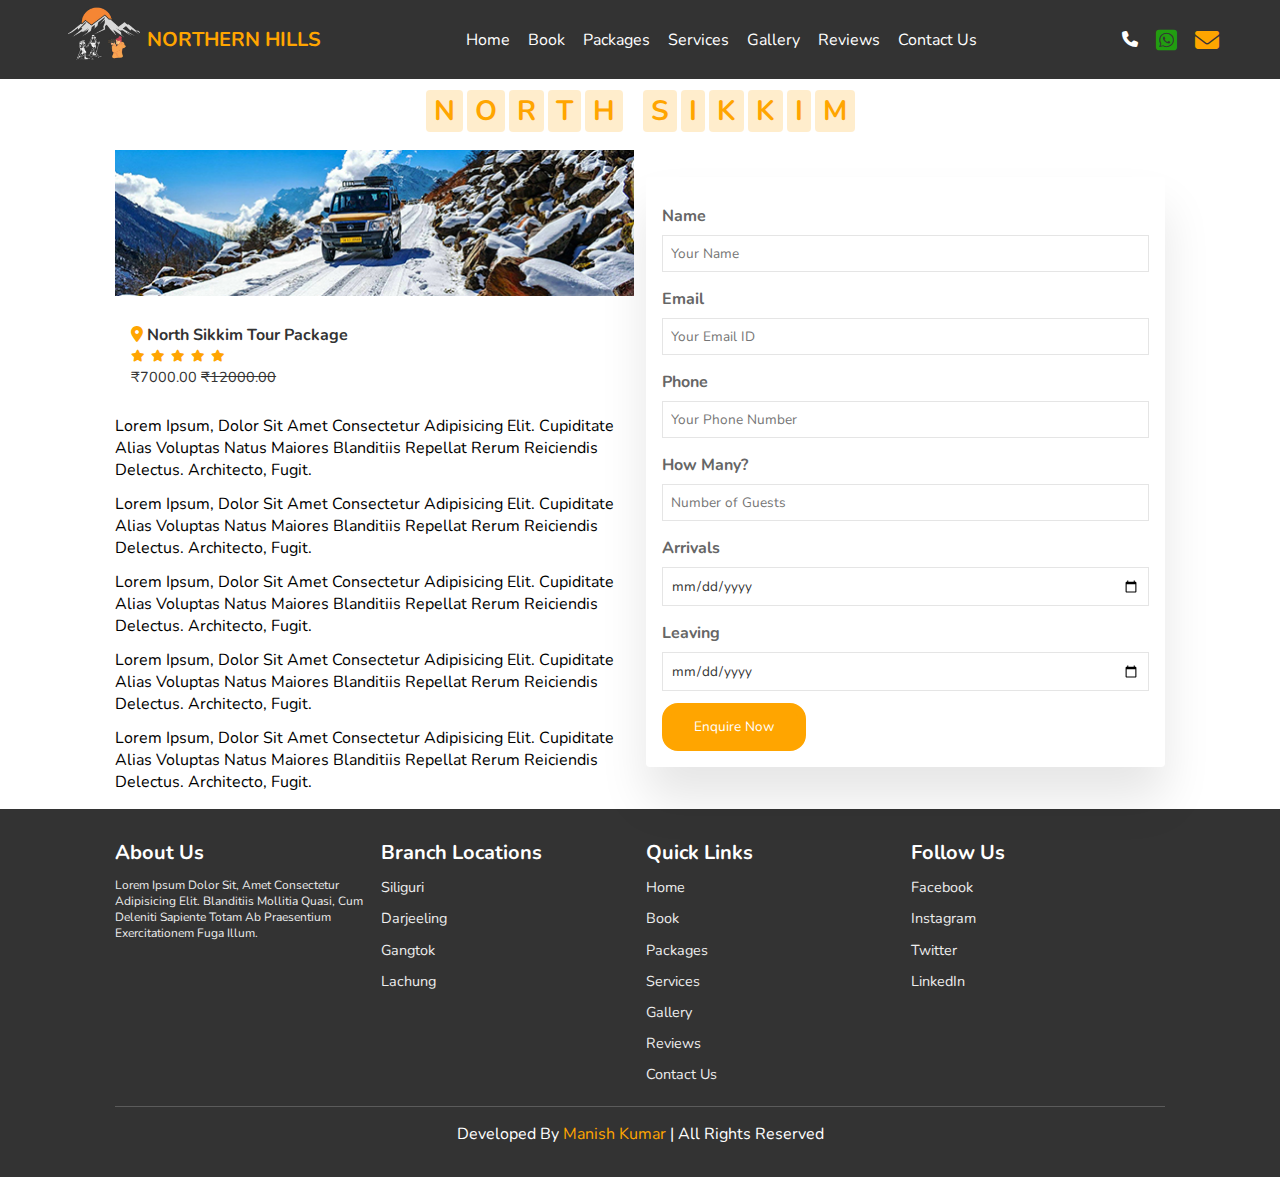
<file: package1.html>
<!DOCTYPE html>
<html lang="en">

<head>
    <meta charset="UTF-8">
    <meta http-equiv="X-UA-Compatible" content="IE=edge">
    <meta name="viewport" content="width=device-width, initial-scale=1.0">
    <title> North Sikkim | Northernhill.in</title>
    <link rel="icon" type="image/x-icon" href="images/favicon.png">
    <link rel="stylesheet" href="styles.css">
    <link rel="stylesheet" href="https://cdnjs.cloudflare.com/ajax/libs/font-awesome/6.4.0/css/all.min.css">
</head>

<body>

    <!-- Header Section starts -->

    <header>


        <div id="menu-bar" class="fas fa-bars"></div>




        <a href="index.html" class="logo">
            <span><img src="logo3.jpg" alt="Northern Hill">
            </span><span>Northern Hills</span></a>
        <nav class="navbar">
            <a href="index.html#home">Home</a>
            <a href="index.html#book">Book</a>
            <a href="index.html#packages">Packages</a>
            <a href="index.html#services">Services</a>
            <a href="index.html#gallery">Gallery</a>
            <a href="index.html#review">Reviews</a>
            <a href="index.html#contact">Contact Us</a>

        </nav>

        <div class="call">
            <a href="tel:+919046137129" class="call1"> <i class="fa-solid fa-phone fa-2x" style="color: #ffffff;"></i>
            </a>
            <a href="https://wa.me/+919046137129" class="call1"> <i class="fa-brands fa-square-whatsapp fa-3x"
                    style="color: #219d10;"></i> </a>
            <a href="mailto:northernhills5@gmail.com?subject=Booking Enquiry" class="call1"> <i
                    class="fa-solid fa-envelope fa-3x" style="color: #ffa500;"></i> </a>

        </div>
    </header>
    <!-- Header Section ends -->

    <section class="package1" id="package1">
        <h1 class="heading">
            <span>N</span>
            <span>o</span>
            <span>r</span>
            <span>t</span>
            <span>h</span>

            <span class="space"></span>
            <span>s</span>
            <span>i</span>
            <span>k</span>
            <span>k</span>
            <span>i</span>
            <span>m</span>



        </h1>

        <div class="row">

            <div class="package1Details">
                <img src="images/package1.jpg" alt="">


                <div class="details">
                    <div class="content">
                        <h3><i class="fas fa-map-marker-alt"></i><span class="space"></span>North Sikkim Tour Package</h3>
                        <div class="stars">
                            <i class="fas fa-star"></i>
                            <i class="fas fa-star"></i>
                            <i class="fas fa-star"></i>
                            <i class="fas fa-star"></i>
                            <i class="fas fa-star"></i>
    
                        </div>
    
                        <div class="price"> ₹7000.00 <span>₹12000.00</span></div>
                    </div>
                </div>


                <div class="details">
                    <p>Lorem ipsum, dolor sit amet consectetur adipisicing elit. Cupiditate alias voluptas natus maiores blanditiis repellat rerum reiciendis delectus. Architecto, fugit.
                    </p>
                </div>

                
                <div class="details">
                    <p>Lorem ipsum, dolor sit amet consectetur adipisicing elit. Cupiditate alias voluptas natus maiores blanditiis repellat rerum reiciendis delectus. Architecto, fugit.
                    </p>
                </div>
                <div class="details">
                    <p>Lorem ipsum, dolor sit amet consectetur adipisicing elit. Cupiditate alias voluptas natus maiores blanditiis repellat rerum reiciendis delectus. Architecto, fugit.
                </p></div>
                <div class="details">
                    <p>Lorem ipsum, dolor sit amet consectetur adipisicing elit. Cupiditate alias voluptas natus maiores blanditiis repellat rerum reiciendis delectus. Architecto, fugit.
                    </p>
                </div>
                <div class="details">
                    <p>Lorem ipsum, dolor sit amet consectetur adipisicing elit. Cupiditate alias voluptas natus maiores blanditiis repellat rerum reiciendis delectus. Architecto, fugit.
                    </p>
                </div>
                
          
                <!-- <img src="images/booking.jpg" alt="booking"> -->
            </div>

            <form action="" name="package1Form" onsubmit="package1FormSubmit(); reset(); return false">

                <div class="inputBox">
                    <h3>Name</h3>
                    <input type="text" name="bName" placeholder="Your Name" required>
                </div>

                <div class="inputBox">
                    <h3>Email</h3>
                    <input type="email" name="bEmail" placeholder="Your Email ID" required>
                </div>

                <div class="inputBox">
                    <h3>Phone</h3>
                    <input type="phone" name="bPhone" placeholder="Your Phone Number" required>
                </div>

                <div class="inputBox">
                    <h3>How Many?</h3>
                    <input type="number" name="bGuests" placeholder="Number of Guests" required>
                </div>

                <div class="inputBox">
                    <h3>Arrivals</h3>
                    <input type="date" name="bArrival" required>
                </div>

                <div class="inputBox">
                    <h3>Leaving</h3>
                    <input type="date" name="bLeaving">
                </div>

                <input type="submit" class="btn" value="Enquire Now">



            </form>


        </div>

    </section>



















    <!-- Footer section begins -->


    <section class="footer">
        <div class="box-container">

            <div class="box">
                <h3>About us</h3>
                <p>Lorem ipsum dolor sit, amet consectetur adipisicing elit. Blanditiis mollitia quasi, cum deleniti
                    sapiente totam ab praesentium exercitationem fuga illum.
                </p>
            </div>

            <div class="box">
                <h3>Branch locations</h3>
                <a href="#">Siliguri</a>
                <a href="#">Darjeeling</a>
                <a href="#">Gangtok</a>
                <a href="#">Lachung</a>

            </div>

            <div class="box">

                <h3>Quick Links</h3>
                <a href="index.html#home">Home</a>
                <a href="index.html#book">Book</a>
                <a href="index.html#packages">Packages</a>
                <a href="index.html#services">Services</a>
                <a href="index.html#gallery">Gallery</a>
                <a href="index.html#review">Reviews</a>
                <a href="index.html#contact">Contact Us</a>

            </div>

            <div class="box">

                <h3>Follow us</h3>
                <a href="https://www.facebook.com/people/Northernhill/100091646779293/">Facebook</a>
                <a href="https://www.instagram.com/northernhill.in/">Instagram</a>
                <a href="#">Twitter</a>
                <a href="#">LinkedIn</a>



            </div>

        </div>

        <h1 class="credit">Developed by <span><a href="https://www.linkedin.com/in/manish-kumar-nitpatna
            ">Manish Kumar</a></span> | All rights reserved</h1>
    </section>







    <script src=" https://smtpjs.com/v3/smtp.js"></script>
    <script src="index.js"></script>

</body>

</html>
</file>
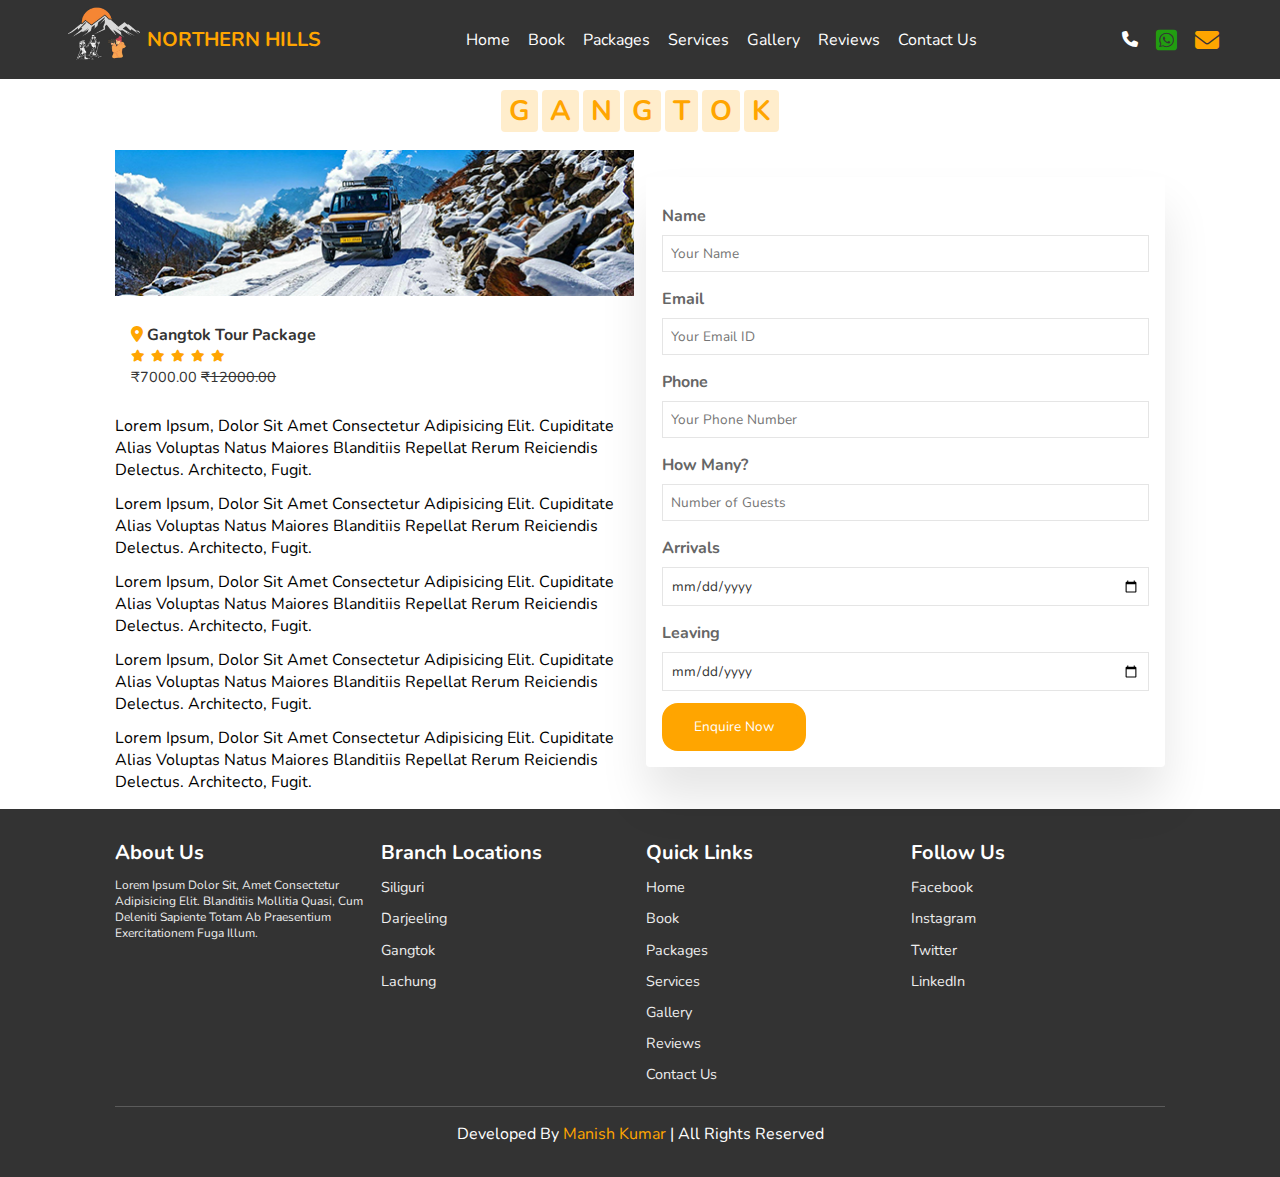
<file: package2.html>
<!DOCTYPE html>
<html lang="en">

<head>
    <meta charset="UTF-8">
    <meta http-equiv="X-UA-Compatible" content="IE=edge">
    <meta name="viewport" content="width=device-width, initial-scale=1.0">
    <title>Gangtok | Northernhill.in</title>
    <link rel="icon" type="image/x-icon" href="images/favicon.png">
    <link rel="stylesheet" href="styles.css">
    <link rel="stylesheet" href="https://cdnjs.cloudflare.com/ajax/libs/font-awesome/6.4.0/css/all.min.css">
</head>

<body>

    <!-- Header Section starts -->

    <header>


        <div id="menu-bar" class="fas fa-bars"></div>




        <a href="index.html" class="logo">
            <span><img src="logo3.jpg" alt="Northern Hill">
            </span><span>Northern Hills</span></a>
        <nav class="navbar">
            <a href="index.html#home">Home</a>
            <a href="index.html#book">Book</a>
            <a href="index.html#packages">Packages</a>
            <a href="index.html#services">Services</a>
            <a href="index.html#gallery">Gallery</a>
            <a href="index.html#review">Reviews</a>
            <a href="index.html#contact">Contact Us</a>

        </nav>

        <div class="call">
            <a href="tel:+919046137129" class="call1"> <i class="fa-solid fa-phone fa-2x" style="color: #ffffff;"></i> </a>
            <a href="https://wa.me/+919046137129" class="call1"> <i class="fa-brands fa-square-whatsapp fa-3x" style="color: #219d10;"></i> </a>
            <a href="mailto:northernhills5@gmail.com?subject=Booking Enquiry" class="call1"> <i class="fa-solid fa-envelope fa-3x" style="color: #ffa500;"></i> </a>

        </div>
    </header>
    <!-- Header Section ends -->



    <section class="package1" id="package1">
        <h1 class="heading">
            <span>G</span>
            <span>a</span>
            <span>n</span>
            <span>g</span>
            <span>t</span>
            <span>o</span>
            <span>k</span>
       
        </h1>

        <div class="row">

            <div class="package1Details">
                <img src="images/package1.jpg" alt="">


                <div class="details">
                    <div class="content">
                        <h3><i class="fas fa-map-marker-alt"></i><span class="space"></span>Gangtok Tour Package</h3>
                        <div class="stars">
                            <i class="fas fa-star"></i>
                            <i class="fas fa-star"></i>
                            <i class="fas fa-star"></i>
                            <i class="fas fa-star"></i>
                            <i class="fas fa-star"></i>
    
                        </div>
    
                        <div class="price"> ₹7000.00 <span>₹12000.00</span></div>
                    </div>
                </div>


                <div class="details">
                    <p>Lorem ipsum, dolor sit amet consectetur adipisicing elit. Cupiditate alias voluptas natus maiores blanditiis repellat rerum reiciendis delectus. Architecto, fugit.
                    </p>
                </div>

                
                <div class="details">
                    <p>Lorem ipsum, dolor sit amet consectetur adipisicing elit. Cupiditate alias voluptas natus maiores blanditiis repellat rerum reiciendis delectus. Architecto, fugit.
                    </p>
                </div>
                <div class="details">
                    <p>Lorem ipsum, dolor sit amet consectetur adipisicing elit. Cupiditate alias voluptas natus maiores blanditiis repellat rerum reiciendis delectus. Architecto, fugit.
                </p></div>
                <div class="details">
                    <p>Lorem ipsum, dolor sit amet consectetur adipisicing elit. Cupiditate alias voluptas natus maiores blanditiis repellat rerum reiciendis delectus. Architecto, fugit.
                    </p>
                </div>
                <div class="details">
                    <p>Lorem ipsum, dolor sit amet consectetur adipisicing elit. Cupiditate alias voluptas natus maiores blanditiis repellat rerum reiciendis delectus. Architecto, fugit.
                    </p>
                </div>
                
          
                <!-- <img src="images/booking.jpg" alt="booking"> -->
            </div>

            <form action="" name="package2Form" onsubmit="package2FormSubmit(); reset(); return false">

                <div class="inputBox">
                    <h3>Name</h3>
                    <input type="text" name="bName" placeholder="Your Name" required>
                </div>

                <div class="inputBox">
                    <h3>Email</h3>
                    <input type="email" name="bEmail" placeholder="Your Email ID" required>
                </div>

                <div class="inputBox">
                    <h3>Phone</h3>
                    <input type="phone" name="bPhone" placeholder="Your Phone Number" required>
                </div>

                <div class="inputBox">
                    <h3>How Many?</h3>
                    <input type="number" name="bGuests" placeholder="Number of Guests" required>
                </div>

                <div class="inputBox">
                    <h3>Arrivals</h3>
                    <input type="date" name="bArrival" required>
                </div>

                <div class="inputBox">
                    <h3>Leaving</h3>
                    <input type="date" name="bLeaving">
                </div>

                <input type="submit" class="btn" value="Enquire Now">



            </form>


        </div>

    </section>




















      <!-- Footer section begins -->


    <section class="footer">
        <div class="box-container">

            <div class="box">
                <h3>About us</h3>
                <p>Lorem ipsum dolor sit, amet consectetur adipisicing elit. Blanditiis mollitia quasi, cum deleniti
                    sapiente totam ab praesentium exercitationem fuga illum.
                </p>
            </div>

            <div class="box">
                <h3>Branch locations</h3>
                <a href="#">Siliguri</a>
                <a href="#">Darjeeling</a>
                <a href="#">Gangtok</a>
                <a href="#">Lachung</a>

            </div>

            <div class="box">

                <h3>Quick Links</h3>
                <a href="index.html#home">Home</a>
                <a href="index.html#book">Book</a>
                <a href="index.html#packages">Packages</a>
                <a href="index.html#services">Services</a>
                <a href="index.html#gallery">Gallery</a>
                <a href="index.html#review">Reviews</a>
                <a href="index.html#contact">Contact Us</a>

            </div>

            <div class="box">

                <h3>Follow us</h3>
                <a href="https://www.facebook.com/people/Northernhill/100091646779293/">Facebook</a>
                <a href="https://www.instagram.com/northernhill.in/">Instagram</a>
                <a href="#">Twitter</a>
                <a href="#">LinkedIn</a>



            </div>

        </div>

        <h1 class="credit">Developed by <span><a href="https://www.linkedin.com/in/manish-kumar-nitpatna
            ">Manish Kumar</a></span> | All rights reserved</h1>
    </section>







    <script src=" https://smtpjs.com/v3/smtp.js"></script>
    <script src="index.js"></script>

</body>

</html>
</file>
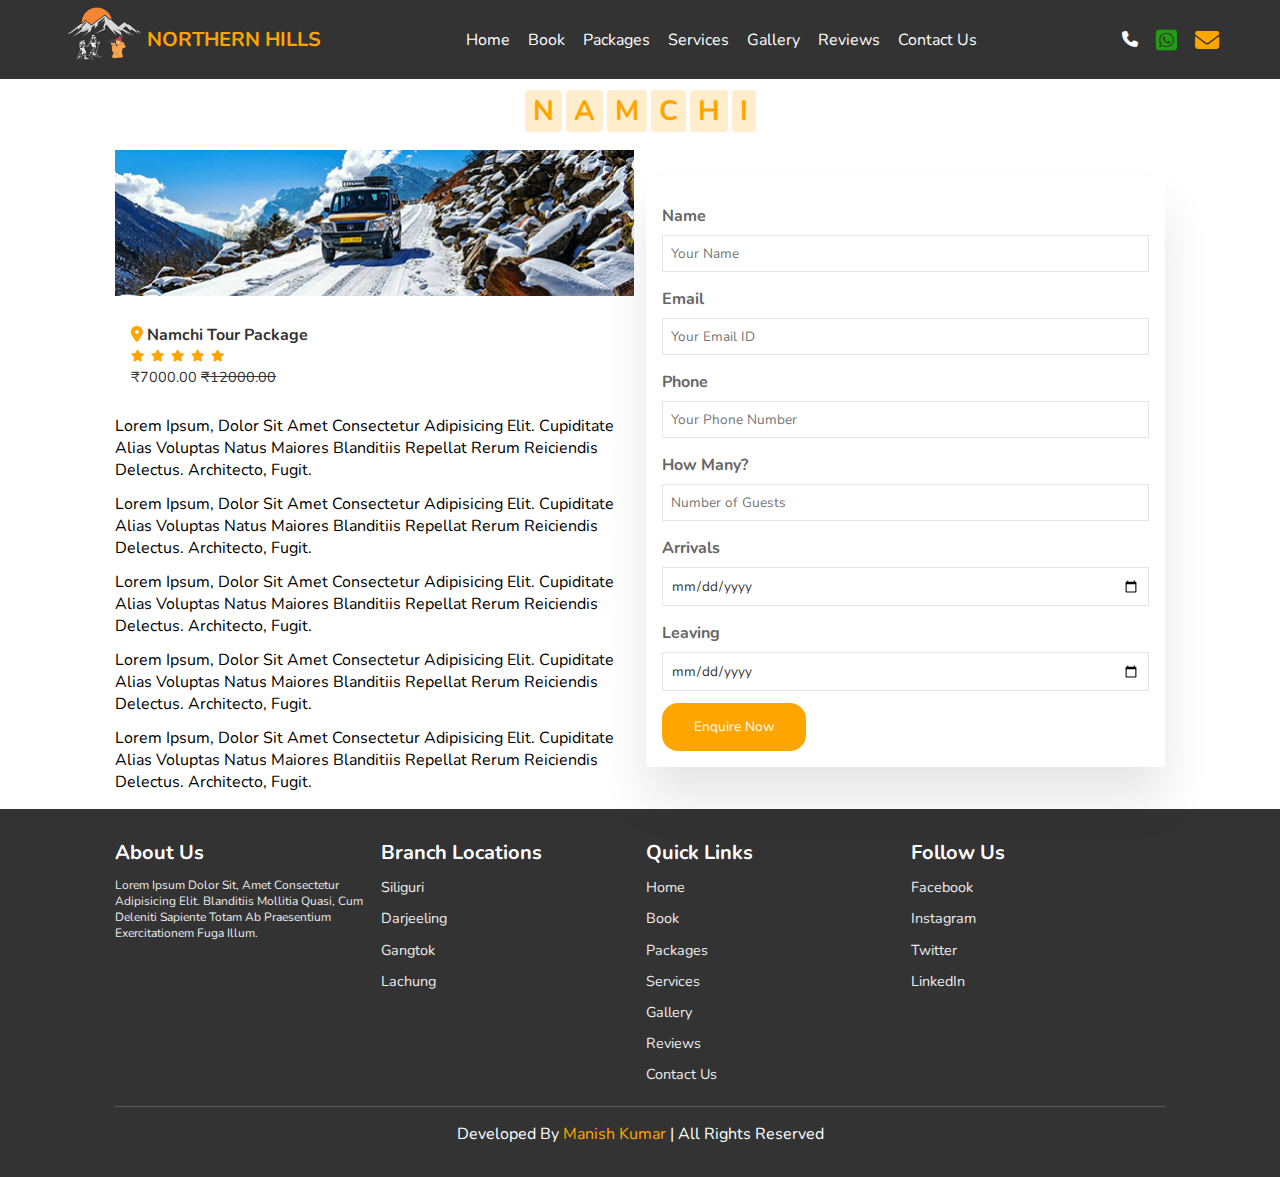
<file: package3.html>
<!DOCTYPE html>
<html lang="en">

<head>
    <meta charset="UTF-8">
    <meta http-equiv="X-UA-Compatible" content="IE=edge">
    <meta name="viewport" content="width=device-width, initial-scale=1.0">
    <title>Namchi | Northernhill.in</title>
    <link rel="icon" type="image/x-icon" href="images/favicon.png">
    <link rel="stylesheet" href="styles.css">
    <link rel="stylesheet" href="https://cdnjs.cloudflare.com/ajax/libs/font-awesome/6.4.0/css/all.min.css">
</head>

<body>

    <!-- Header Section starts -->

    <header>


        <div id="menu-bar" class="fas fa-bars"></div>




        <a href="index.html" class="logo">
            <span><img src="logo3.jpg" alt="Northern Hill">
            </span><span>Northern Hills</span></a>
        <nav class="navbar">
            <a href="index.html#home">Home</a>
            <a href="index.html#book">Book</a>
            <a href="index.html#packages">Packages</a>
            <a href="index.html#services">Services</a>
            <a href="index.html#gallery">Gallery</a>
            <a href="index.html#review">Reviews</a>
            <a href="index.html#contact">Contact Us</a>

        </nav>

        <div class="call">
            <a href="tel:+919046137129" class="call1"> <i class="fa-solid fa-phone fa-2x" style="color: #ffffff;"></i> </a>
            <a href="https://wa.me/+919046137129" class="call1"> <i class="fa-brands fa-square-whatsapp fa-3x" style="color: #219d10;"></i> </a>
            <a href="mailto:northernhills5@gmail.com?subject=Booking Enquiry" class="call1"> <i class="fa-solid fa-envelope fa-3x" style="color: #ffa500;"></i> </a>

        </div>
    </header>
    <!-- Header Section ends -->




    <section class="package1" id="package1">
        <h1 class="heading">
            <span>N</span>
            <span>a</span>
            <span>m</span>
            <span>c</span>
            <span>h</span>
            <span>i</span>


        </h1>

        <div class="row">

            <div class="package1Details">
                <img src="images/package1.jpg" alt="">


                <div class="details">
                    <div class="content">
                        <h3><i class="fas fa-map-marker-alt"></i><span class="space"></span>Namchi Tour Package</h3>
                        <div class="stars">
                            <i class="fas fa-star"></i>
                            <i class="fas fa-star"></i>
                            <i class="fas fa-star"></i>
                            <i class="fas fa-star"></i>
                            <i class="fas fa-star"></i>
    
                        </div>
    
                        <div class="price"> ₹7000.00 <span>₹12000.00</span></div>
                    </div>
                </div>


                <div class="details">
                    <p>Lorem ipsum, dolor sit amet consectetur adipisicing elit. Cupiditate alias voluptas natus maiores blanditiis repellat rerum reiciendis delectus. Architecto, fugit.
                    </p>
                </div>

                
                <div class="details">
                    <p>Lorem ipsum, dolor sit amet consectetur adipisicing elit. Cupiditate alias voluptas natus maiores blanditiis repellat rerum reiciendis delectus. Architecto, fugit.
                    </p>
                </div>
                <div class="details">
                    <p>Lorem ipsum, dolor sit amet consectetur adipisicing elit. Cupiditate alias voluptas natus maiores blanditiis repellat rerum reiciendis delectus. Architecto, fugit.
                </p></div>
                <div class="details">
                    <p>Lorem ipsum, dolor sit amet consectetur adipisicing elit. Cupiditate alias voluptas natus maiores blanditiis repellat rerum reiciendis delectus. Architecto, fugit.
                    </p>
                </div>
                <div class="details">
                    <p>Lorem ipsum, dolor sit amet consectetur adipisicing elit. Cupiditate alias voluptas natus maiores blanditiis repellat rerum reiciendis delectus. Architecto, fugit.
                    </p>
                </div>
                
          
                <!-- <img src="images/booking.jpg" alt="booking"> -->
            </div>

            <form action="" name="package3Form" onsubmit="package3FormSubmit(); reset(); return false">

                <div class="inputBox">
                    <h3>Name</h3>
                    <input type="text" name="bName" placeholder="Your Name" required>
                </div>

                <div class="inputBox">
                    <h3>Email</h3>
                    <input type="email" name="bEmail" placeholder="Your Email ID" required>
                </div>

                <div class="inputBox">
                    <h3>Phone</h3>
                    <input type="phone" name="bPhone" placeholder="Your Phone Number" required>
                </div>

                <div class="inputBox">
                    <h3>How Many?</h3>
                    <input type="number" name="bGuests" placeholder="Number of Guests" required>
                </div>

                <div class="inputBox">
                    <h3>Arrivals</h3>
                    <input type="date" name="bArrival" required>
                </div>

                <div class="inputBox">
                    <h3>Leaving</h3>
                    <input type="date" name="bLeaving">
                </div>

                <input type="submit" class="btn" value="Enquire Now">



            </form>


        </div>

    </section>



















      <!-- Footer section begins -->


    <section class="footer">
        <div class="box-container">

            <div class="box">
                <h3>About us</h3>
                <p>Lorem ipsum dolor sit, amet consectetur adipisicing elit. Blanditiis mollitia quasi, cum deleniti
                    sapiente totam ab praesentium exercitationem fuga illum.
                </p>
            </div>

            <div class="box">
                <h3>Branch locations</h3>
                <a href="#">Siliguri</a>
                <a href="#">Darjeeling</a>
                <a href="#">Gangtok</a>
                <a href="#">Lachung</a>

            </div>

            <div class="box">

                <h3>Quick Links</h3>
                <a href="index.html#home">Home</a>
                <a href="index.html#book">Book</a>
                <a href="index.html#packages">Packages</a>
                <a href="index.html#services">Services</a>
                <a href="index.html#gallery">Gallery</a>
                <a href="index.html#review">Reviews</a>
                <a href="index.html#contact">Contact Us</a>

            </div>

            <div class="box">

                <h3>Follow us</h3>
                <a href="https://www.facebook.com/people/Northernhill/100091646779293/">Facebook</a>
                <a href="https://www.instagram.com/northernhill.in/">Instagram</a>
                <a href="#">Twitter</a>
                <a href="#">LinkedIn</a>



            </div>

        </div>

        <h1 class="credit">Developed by <span><a href="https://www.linkedin.com/in/manish-kumar-nitpatna
            ">Manish Kumar</a></span> | All rights reserved</h1>
    </section>







    <script src=" https://smtpjs.com/v3/smtp.js"></script>
    <script src="index.js"></script>

</body>

</html>
</file>
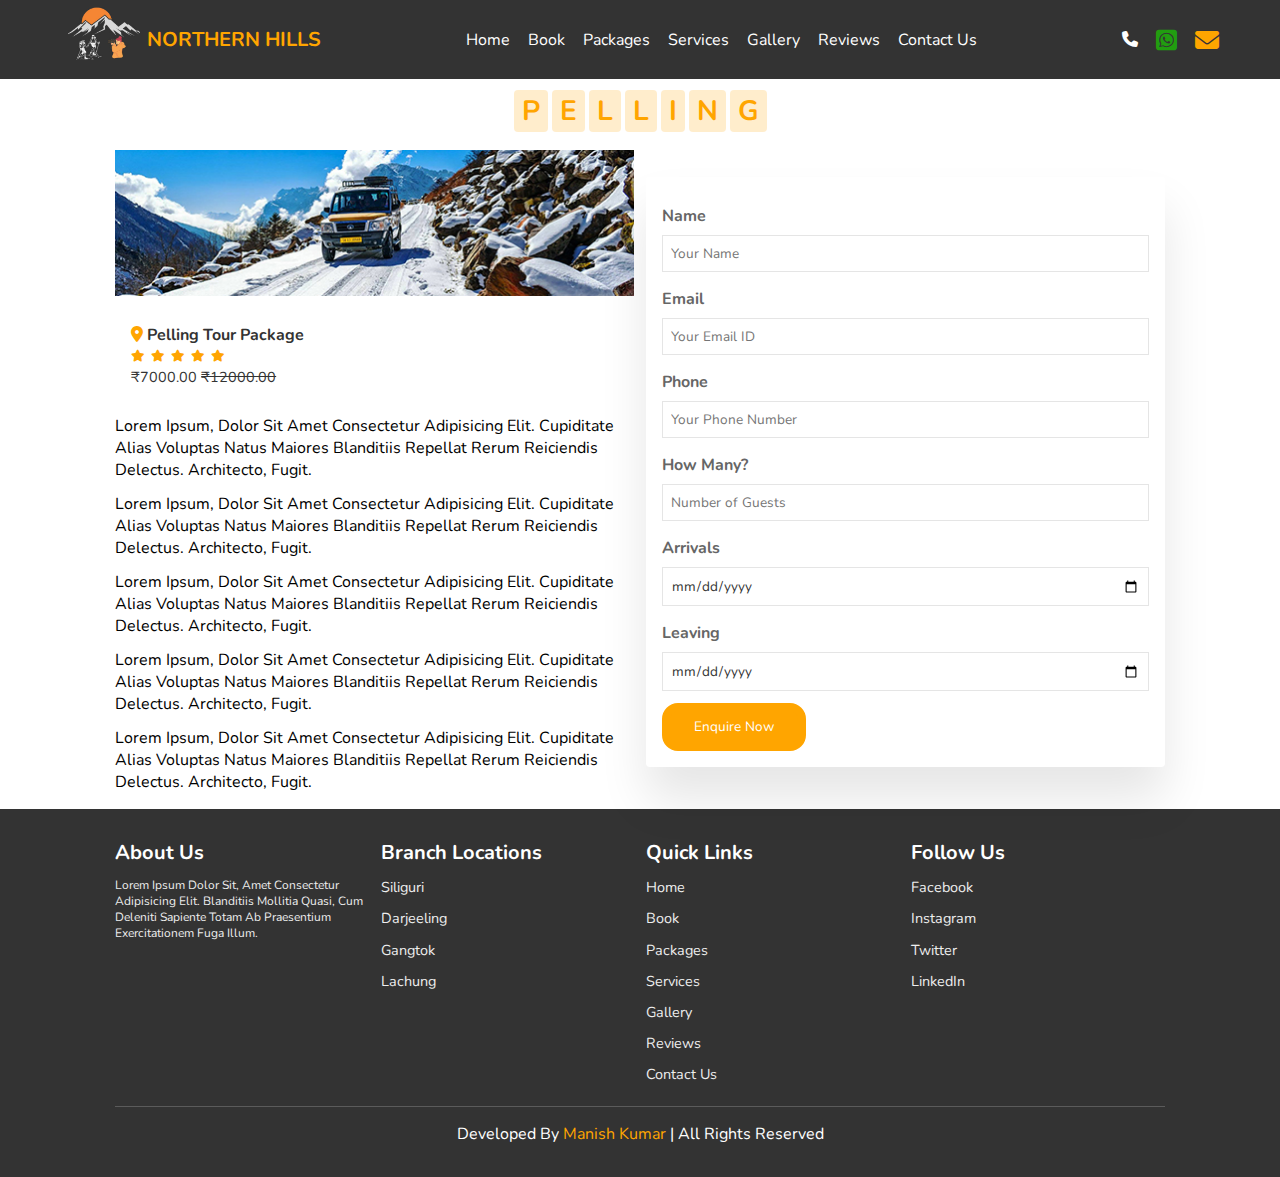
<file: package4.html>
<!DOCTYPE html>
<html lang="en">

<head>
    <meta charset="UTF-8">
    <meta http-equiv="X-UA-Compatible" content="IE=edge">
    <meta name="viewport" content="width=device-width, initial-scale=1.0">
    <title>Pelling | Northernhill.in</title>
    <link rel="icon" type="image/x-icon" href="images/favicon.png">
    <link rel="stylesheet" href="styles.css">
    <link rel="stylesheet" href="https://cdnjs.cloudflare.com/ajax/libs/font-awesome/6.4.0/css/all.min.css">
</head>

<body>

    <!-- Header Section starts -->

    <header>


        <div id="menu-bar" class="fas fa-bars"></div>




        <a href="index.html" class="logo">
            <span><img src="logo3.jpg" alt="Northern Hill">
            </span><span>Northern Hills</span></a>
        <nav class="navbar">
            <a href="index.html#home">Home</a>
            <a href="index.html#book">Book</a>
            <a href="index.html#packages">Packages</a>
            <a href="index.html#services">Services</a>
            <a href="index.html#gallery">Gallery</a>
            <a href="index.html#review">Reviews</a>
            <a href="index.html#contact">Contact Us</a>

        </nav>

        <div class="call">
            <a href="tel:+919046137129" class="call1"> <i class="fa-solid fa-phone fa-2x" style="color: #ffffff;"></i> </a>
            <a href="https://wa.me/+919046137129" class="call1"> <i class="fa-brands fa-square-whatsapp fa-3x" style="color: #219d10;"></i> </a>
            <a href="mailto:northernhills5@gmail.com?subject=Booking Enquiry" class="call1"> <i class="fa-solid fa-envelope fa-3x" style="color: #ffa500;"></i> </a>

        </div>
    </header>
    <!-- Header Section ends -->




    <section class="package1" id="package1">
        <h1 class="heading">
            <span>P</span>
            <span>e</span>
            <span>l</span>
            <span>l</span>
            <span>i</span>
            <span>n</span>
            <span>g</span>


        </h1>

        <div class="row">

            <div class="package1Details">
                <img src="images/package1.jpg" alt="">


                <div class="details">
                    <div class="content">
                        <h3><i class="fas fa-map-marker-alt"></i><span class="space"></span>Pelling Tour Package</h3>
                        <div class="stars">
                            <i class="fas fa-star"></i>
                            <i class="fas fa-star"></i>
                            <i class="fas fa-star"></i>
                            <i class="fas fa-star"></i>
                            <i class="fas fa-star"></i>
    
                        </div>
    
                        <div class="price"> ₹7000.00 <span>₹12000.00</span></div>
                    </div>
                </div>


                <div class="details">
                    <p>Lorem ipsum, dolor sit amet consectetur adipisicing elit. Cupiditate alias voluptas natus maiores blanditiis repellat rerum reiciendis delectus. Architecto, fugit.
                    </p>
                </div>

                
                <div class="details">
                    <p>Lorem ipsum, dolor sit amet consectetur adipisicing elit. Cupiditate alias voluptas natus maiores blanditiis repellat rerum reiciendis delectus. Architecto, fugit.
                    </p>
                </div>
                <div class="details">
                    <p>Lorem ipsum, dolor sit amet consectetur adipisicing elit. Cupiditate alias voluptas natus maiores blanditiis repellat rerum reiciendis delectus. Architecto, fugit.
                </p></div>
                <div class="details">
                    <p>Lorem ipsum, dolor sit amet consectetur adipisicing elit. Cupiditate alias voluptas natus maiores blanditiis repellat rerum reiciendis delectus. Architecto, fugit.
                    </p>
                </div>
                <div class="details">
                    <p>Lorem ipsum, dolor sit amet consectetur adipisicing elit. Cupiditate alias voluptas natus maiores blanditiis repellat rerum reiciendis delectus. Architecto, fugit.
                    </p>
                </div>
                
          
                <!-- <img src="images/booking.jpg" alt="booking"> -->
            </div>

            <form action="" name="package4Form" onsubmit="package4FormSubmit(); reset(); return false">

                <div class="inputBox">
                    <h3>Name</h3>
                    <input type="text" name="bName" placeholder="Your Name" required>
                </div>

                <div class="inputBox">
                    <h3>Email</h3>
                    <input type="email" name="bEmail" placeholder="Your Email ID" required>
                </div>

                <div class="inputBox">
                    <h3>Phone</h3>
                    <input type="phone" name="bPhone" placeholder="Your Phone Number" required>
                </div>

                <div class="inputBox">
                    <h3>How Many?</h3>
                    <input type="number" name="bGuests" placeholder="Number of Guests" required>
                </div>

                <div class="inputBox">
                    <h3>Arrivals</h3>
                    <input type="date" name="bArrival" required>
                </div>

                <div class="inputBox">
                    <h3>Leaving</h3>
                    <input type="date" name="bLeaving">
                </div>

                <input type="submit" class="btn" value="Enquire Now">



            </form>


        </div>

    </section>



















      <!-- Footer section begins -->


    <section class="footer">
        <div class="box-container">

            <div class="box">
                <h3>About us</h3>
                <p>Lorem ipsum dolor sit, amet consectetur adipisicing elit. Blanditiis mollitia quasi, cum deleniti
                    sapiente totam ab praesentium exercitationem fuga illum.
                </p>
            </div>

            <div class="box">
                <h3>Branch locations</h3>
                <a href="#">Siliguri</a>
                <a href="#">Darjeeling</a>
                <a href="#">Gangtok</a>
                <a href="#">Lachung</a>

            </div>

            <div class="box">

                <h3>Quick Links</h3>
                <a href="index.html#home">Home</a>
                <a href="index.html#book">Book</a>
                <a href="index.html#packages">Packages</a>
                <a href="index.html#services">Services</a>
                <a href="index.html#gallery">Gallery</a>
                <a href="index.html#review">Reviews</a>
                <a href="index.html#contact">Contact Us</a>

            </div>

            <div class="box">

                <h3>Follow us</h3>
                <a href="https://www.facebook.com/people/Northernhill/100091646779293/">Facebook</a>
                <a href="https://www.instagram.com/northernhill.in/">Instagram</a>
                <a href="#">Twitter</a>
                <a href="#">LinkedIn</a>



            </div>

        </div>

        <h1 class="credit">Developed by <span><a href="https://www.linkedin.com/in/manish-kumar-nitpatna
            ">Manish Kumar</a></span> | All rights reserved</h1>
    </section>







    <script src=" https://smtpjs.com/v3/smtp.js"></script>
    <script src="index.js"></script>

</body>

</html>
</file>
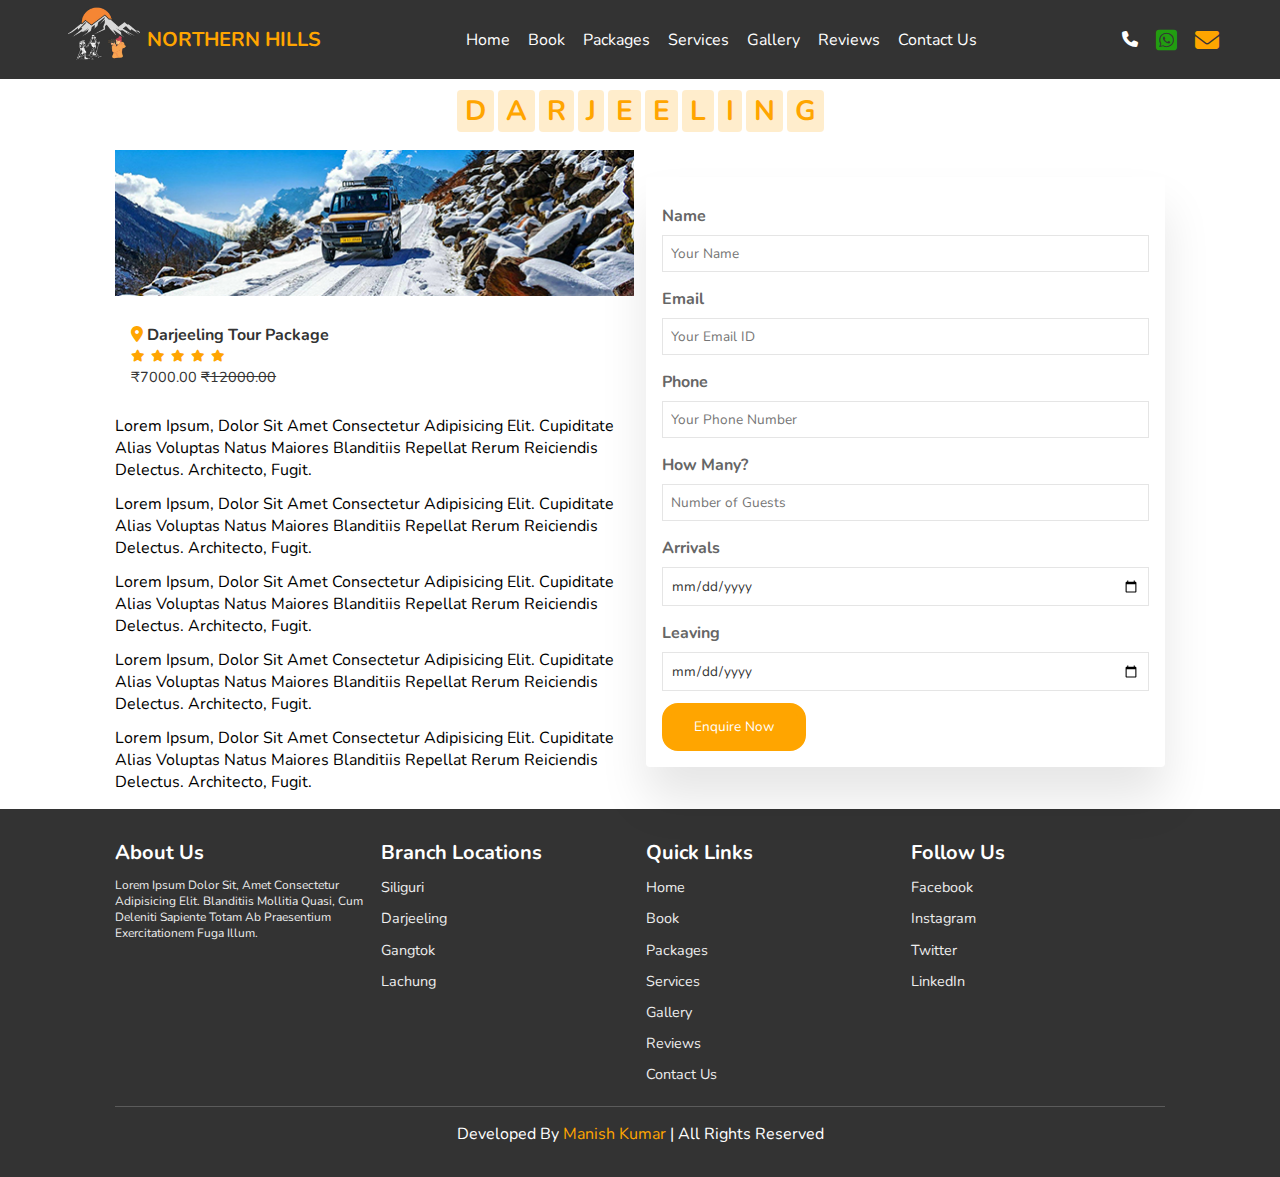
<file: package5.html>
<!DOCTYPE html>
<html lang="en">

<head>
    <meta charset="UTF-8">
    <meta http-equiv="X-UA-Compatible" content="IE=edge">
    <meta name="viewport" content="width=device-width, initial-scale=1.0">
    <title>Darjeeling| Northernhill.in</title>
    <link rel="icon" type="image/x-icon" href="images/favicon.png">
    <link rel="stylesheet" href="styles.css">
    <link rel="stylesheet" href="https://cdnjs.cloudflare.com/ajax/libs/font-awesome/6.4.0/css/all.min.css">
</head>

<body>

    <!-- Header Section starts -->

    <header>


        <div id="menu-bar" class="fas fa-bars"></div>




        <a href="index.html" class="logo">
            <span><img src="logo3.jpg" alt="Northern Hill">
            </span><span>Northern Hills</span></a>
        <nav class="navbar">
            <a href="index.html#home">Home</a>
            <a href="index.html#book">Book</a>
            <a href="index.html#packages">Packages</a>
            <a href="index.html#services">Services</a>
            <a href="index.html#gallery">Gallery</a>
            <a href="index.html#review">Reviews</a>
            <a href="index.html#contact">Contact Us</a>

        </nav>

        <div class="call">
            <a href="tel:+919046137129" class="call1"> <i class="fa-solid fa-phone fa-2x" style="color: #ffffff;"></i> </a>
            <a href="https://wa.me/+919046137129" class="call1"> <i class="fa-brands fa-square-whatsapp fa-3x" style="color: #219d10;"></i> </a>
            <a href="mailto:northernhills5@gmail.com?subject=Booking Enquiry" class="call1"> <i class="fa-solid fa-envelope fa-3x" style="color: #ffa500;"></i> </a>

        </div>
    </header>
    <!-- Header Section ends -->







    <section class="package1" id="package1">
        <h1 class="heading">
            <span>D</span>
            <span>a</span>
            <span>r</span>
            <span>j</span>
            <span>e</span>
            <span>e</span>
            <span>l</span>
            <span>i</span>
            <span>n</span>
            <span>g</span>




        </h1>

        <div class="row">

            <div class="package1Details">
                <img src="images/package1.jpg" alt="">


                <div class="details">
                    <div class="content">
                        <h3><i class="fas fa-map-marker-alt"></i><span class="space"></span>Darjeeling Tour Package</h3>
                        <div class="stars">
                            <i class="fas fa-star"></i>
                            <i class="fas fa-star"></i>
                            <i class="fas fa-star"></i>
                            <i class="fas fa-star"></i>
                            <i class="fas fa-star"></i>
    
                        </div>
    
                        <div class="price"> ₹7000.00 <span>₹12000.00</span></div>
                    </div>
                </div>


                <div class="details">
                    <p>Lorem ipsum, dolor sit amet consectetur adipisicing elit. Cupiditate alias voluptas natus maiores blanditiis repellat rerum reiciendis delectus. Architecto, fugit.
                    </p>
                </div>

                
                <div class="details">
                    <p>Lorem ipsum, dolor sit amet consectetur adipisicing elit. Cupiditate alias voluptas natus maiores blanditiis repellat rerum reiciendis delectus. Architecto, fugit.
                    </p>
                </div>
                <div class="details">
                    <p>Lorem ipsum, dolor sit amet consectetur adipisicing elit. Cupiditate alias voluptas natus maiores blanditiis repellat rerum reiciendis delectus. Architecto, fugit.
                </p></div>
                <div class="details">
                    <p>Lorem ipsum, dolor sit amet consectetur adipisicing elit. Cupiditate alias voluptas natus maiores blanditiis repellat rerum reiciendis delectus. Architecto, fugit.
                    </p>
                </div>
                <div class="details">
                    <p>Lorem ipsum, dolor sit amet consectetur adipisicing elit. Cupiditate alias voluptas natus maiores blanditiis repellat rerum reiciendis delectus. Architecto, fugit.
                    </p>
                </div>
                
          
                <!-- <img src="images/booking.jpg" alt="booking"> -->
            </div>

            <form action="" name="package5Form" onsubmit="package5FormSubmit(); reset(); return false">

                <div class="inputBox">
                    <h3>Name</h3>
                    <input type="text" name="bName" placeholder="Your Name" required>
                </div>

                <div class="inputBox">
                    <h3>Email</h3>
                    <input type="email" name="bEmail" placeholder="Your Email ID" required>
                </div>

                <div class="inputBox">
                    <h3>Phone</h3>
                    <input type="phone" name="bPhone" placeholder="Your Phone Number" required>
                </div>

                <div class="inputBox">
                    <h3>How Many?</h3>
                    <input type="number" name="bGuests" placeholder="Number of Guests" required>
                </div>

                <div class="inputBox">
                    <h3>Arrivals</h3>
                    <input type="date" name="bArrival" required>
                </div>

                <div class="inputBox">
                    <h3>Leaving</h3>
                    <input type="date" name="bLeaving">
                </div>

                <input type="submit" class="btn" value="Enquire Now">



            </form>


        </div>

    </section>
















      <!-- Footer section begins -->


    <section class="footer">
        <div class="box-container">

            <div class="box">
                <h3>About us</h3>
                <p>Lorem ipsum dolor sit, amet consectetur adipisicing elit. Blanditiis mollitia quasi, cum deleniti
                    sapiente totam ab praesentium exercitationem fuga illum.
                </p>
            </div>

            <div class="box">
                <h3>Branch locations</h3>
                <a href="#">Siliguri</a>
                <a href="#">Darjeeling</a>
                <a href="#">Gangtok</a>
                <a href="#">Lachung</a>

            </div>

            <div class="box">

                <h3>Quick Links</h3>
                <a href="index.html#home">Home</a>
                <a href="index.html#book">Book</a>
                <a href="index.html#packages">Packages</a>
                <a href="index.html#services">Services</a>
                <a href="index.html#gallery">Gallery</a>
                <a href="index.html#review">Reviews</a>
                <a href="index.html#contact">Contact Us</a>

            </div>

            <div class="box">

                <h3>Follow us</h3>
                <a href="https://www.facebook.com/people/Northernhill/100091646779293/">Facebook</a>
                <a href="https://www.instagram.com/northernhill.in/">Instagram</a>
                <a href="#">Twitter</a>
                <a href="#">LinkedIn</a>



            </div>

        </div>

        <h1 class="credit">Developed by <span><a href="https://www.linkedin.com/in/manish-kumar-nitpatna
            ">Manish Kumar</a></span> | All rights reserved</h1>
    </section>







    <script src=" https://smtpjs.com/v3/smtp.js"></script>
    <script src="index.js"></script>

</body>

</html>
</file>
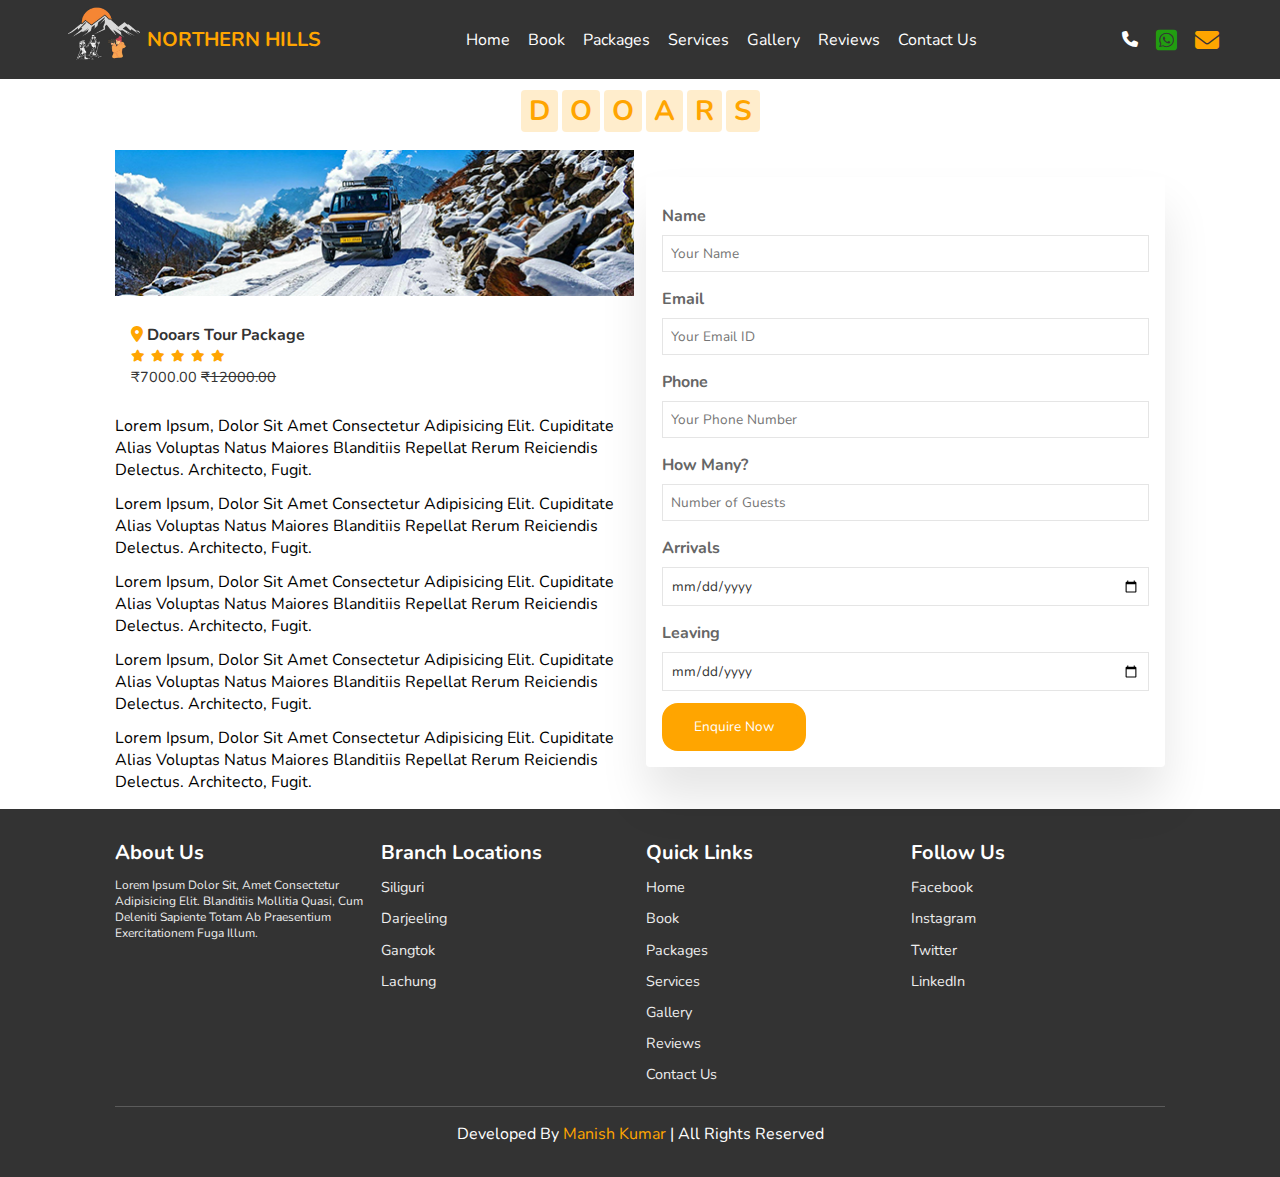
<file: package6.html>
<!DOCTYPE html>
<html lang="en">

<head>
    <meta charset="UTF-8">
    <meta http-equiv="X-UA-Compatible" content="IE=edge">
    <meta name="viewport" content="width=device-width, initial-scale=1.0">
    <title>Dooars| Northernhill.in</title>
    <link rel="icon" type="image/x-icon" href="images/favicon.png">
    <link rel="stylesheet" href="styles.css">
    <link rel="stylesheet" href="https://cdnjs.cloudflare.com/ajax/libs/font-awesome/6.4.0/css/all.min.css">
</head>

<body>

    <!-- Header Section starts -->

    <header>


        <div id="menu-bar" class="fas fa-bars"></div>




        <a href="index.html" class="logo">
            <span><img src="logo3.jpg" alt="Northern Hill">
            </span><span>Northern Hills</span></a>
        <nav class="navbar">
            <a href="index.html#home">Home</a>
            <a href="index.html#book">Book</a>
            <a href="index.html#packages">Packages</a>
            <a href="index.html#services">Services</a>
            <a href="index.html#gallery">Gallery</a>
            <a href="index.html#review">Reviews</a>
            <a href="index.html#contact">Contact Us</a>

        </nav>

        <div class="call">
            <a href="tel:+919046137129" class="call1"> <i class="fa-solid fa-phone fa-2x" style="color: #ffffff;"></i> </a>
            <a href="https://wa.me/+919046137129" class="call1"> <i class="fa-brands fa-square-whatsapp fa-3x" style="color: #219d10;"></i> </a>
            <a href="mailto:northernhills5@gmail.com?subject=Booking Enquiry" class="call1"> <i class="fa-solid fa-envelope fa-3x" style="color: #ffa500;"></i> </a>

        </div>
    </header>
    <!-- Header Section ends -->


    <section class="package1" id="package1">
        <h1 class="heading">
            <span>D</span>
            <span>o</span>
            <span>o</span>
            <span>a</span>
            <span>r</span>
            <span>s</span>



        </h1>

        <div class="row">

            <div class="package1Details">
                <img src="images/package1.jpg" alt="">


                <div class="details">
                    <div class="content">
                        <h3><i class="fas fa-map-marker-alt"></i><span class="space"></span>Dooars Tour Package</h3>
                        <div class="stars">
                            <i class="fas fa-star"></i>
                            <i class="fas fa-star"></i>
                            <i class="fas fa-star"></i>
                            <i class="fas fa-star"></i>
                            <i class="fas fa-star"></i>
    
                        </div>
    
                        <div class="price"> ₹7000.00 <span>₹12000.00</span></div>
                    </div>
                </div>


                <div class="details">
                    <p>Lorem ipsum, dolor sit amet consectetur adipisicing elit. Cupiditate alias voluptas natus maiores blanditiis repellat rerum reiciendis delectus. Architecto, fugit.
                    </p>
                </div>

                
                <div class="details">
                    <p>Lorem ipsum, dolor sit amet consectetur adipisicing elit. Cupiditate alias voluptas natus maiores blanditiis repellat rerum reiciendis delectus. Architecto, fugit.
                    </p>
                </div>
                <div class="details">
                    <p>Lorem ipsum, dolor sit amet consectetur adipisicing elit. Cupiditate alias voluptas natus maiores blanditiis repellat rerum reiciendis delectus. Architecto, fugit.
                </p></div>
                <div class="details">
                    <p>Lorem ipsum, dolor sit amet consectetur adipisicing elit. Cupiditate alias voluptas natus maiores blanditiis repellat rerum reiciendis delectus. Architecto, fugit.
                    </p>
                </div>
                <div class="details">
                    <p>Lorem ipsum, dolor sit amet consectetur adipisicing elit. Cupiditate alias voluptas natus maiores blanditiis repellat rerum reiciendis delectus. Architecto, fugit.
                    </p>
                </div>
                
          
                <!-- <img src="images/booking.jpg" alt="booking"> -->
            </div>

            <form action="" name="package6Form" onsubmit="package6FormSubmit(); reset(); return false">

                <div class="inputBox">
                    <h3>Name</h3>
                    <input type="text" name="bName" placeholder="Your Name" required>
                </div>

                <div class="inputBox">
                    <h3>Email</h3>
                    <input type="email" name="bEmail" placeholder="Your Email ID" required>
                </div>

                <div class="inputBox">
                    <h3>Phone</h3>
                    <input type="phone" name="bPhone" placeholder="Your Phone Number" required>
                </div>


                <div class="inputBox">
                    <h3>How Many?</h3>
                    <input type="number" name="bGuests" placeholder="Number of Guests" required>
                </div>

                <div class="inputBox">
                    <h3>Arrivals</h3>
                    <input type="date" name="bArrival" required>
                </div>

                <div class="inputBox">
                    <h3>Leaving</h3>
                    <input type="date" name="bLeaving">
                </div>

                <input type="submit" class="btn" value="Enquire Now">



            </form>


        </div>

    </section>



















      <!-- Footer section begins -->


    <section class="footer">
        <div class="box-container">

            <div class="box">
                <h3>About us</h3>
                <p>Lorem ipsum dolor sit, amet consectetur adipisicing elit. Blanditiis mollitia quasi, cum deleniti
                    sapiente totam ab praesentium exercitationem fuga illum.
                </p>
            </div>

            <div class="box">
                <h3>Branch locations</h3>
                <a href="#">Siliguri</a>
                <a href="#">Darjeeling</a>
                <a href="#">Gangtok</a>
                <a href="#">Lachung</a>

            </div>

            <div class="box">

                <h3>Quick Links</h3>
                <a href="index.html#home">Home</a>
                <a href="index.html#book">Book</a>
                <a href="index.html#packages">Packages</a>
                <a href="index.html#services">Services</a>
                <a href="index.html#gallery">Gallery</a>
                <a href="index.html#review">Reviews</a>
                <a href="index.html#contact">Contact Us</a>

            </div>

            <div class="box">

                <h3>Follow us</h3>
                <a href="https://www.facebook.com/people/Northernhill/100091646779293/">Facebook</a>
                <a href="https://www.instagram.com/northernhill.in/">Instagram</a>
                <a href="#">Twitter</a>
                <a href="#">LinkedIn</a>



            </div>

        </div>

        <h1 class="credit">Developed by <span><a href="https://www.linkedin.com/in/manish-kumar-nitpatna
            ">Manish Kumar</a></span> | All rights reserved</h1>
    </section>







    <script src=" https://smtpjs.com/v3/smtp.js"></script>
    <script src="index.js"></script>

</body>

</html>
</file>
<file: styles.css>
@import url('https://fonts.googleapis.com/css2?family=Nunito:wght@200;300;400;600;700;800&display=swap');

/* body{
    height: 500rem;
} */


:root{
  --orange:#ffa500;
}


*{
    font-family: 'Nunito', sans-serif;
    margin:0;
    padding:0;
    box-sizing:border-box;
    text-transform:capitalize;
    outline: none; border:none;
    text-decoration: none;
    transition:all .2s linear; 
}

*::selection{
    background:var(--orange);
    color: #fff;

}

html{
    font-size: 62.5%;
    overflow-x: hidden;
    scroll-behavior: smooth;

}

section{
    padding: 2rem 9%;
}

.heading{
    text-align: center;
    padding: 2.5rem 0;
    margin-top: 7rem;
}

.heading span{
    font-size: 3.5rem;
    background: rgb(255, 165, 0, .2);
    color: var(--orange);
    border-radius: .5rem;
    padding: .2rem 1rem;
    /* display: inline-block; */
}

.heading span.space{
    background: none;
}

header{
    position: fixed;
    top: 0;
    left: 0;
    right: 0;
    background: #333;
    z-index: 100;
    display: flex;
    align-items: center;
    justify-content: space-around;
    padding: 0rem 2%;
}

header .logo{

    display: flex;
    justify-content: center;
    align-items: center;
    font-size: 2.5rem;
    font-weight: bolder;
    color: #fff;
    text-transform: uppercase;
    /* margin-right: 10vh; */
}

header .logo img{

    height: 10vh;
    margin-right: 1.2vh;

}

header .logo span{
    color: var(--orange);
    text-transform: uppercase;
}
header .navbar{
    /* margin-right: 10vh; */
}

header .navbar a{

    color: #fff;
    font-size: 2rem;
    margin: 1rem;
}

header .navbar a:hover{

    color: #ffa500;;
}

.call{
    width: 10vh;
    display: flex;
    align-items: center;
    /* justify-content: center; */
    /* background-color: aqua; */
}
.call1{
  
    margin-right: 4vh;

}

#menu-bar{
    color: #fff;
    border: .1rem solid #fff;
    border-radius: .5rem;
    font-size: 3rem;
    padding: .5rem 1.2rem;
    cursor: pointer;
    display: none;
}


/* Home Section */

.home{
    min-height: 100vh;
    display: flex;
    align-items: center;
    justify-content: center;
    background-color: rgb(253, 253, 253);
    flex-flow: column;
    position: relative;
    z-index: 0;
  
    
}

.home .content{
    text-align: center;
}

.home .content h3{
    font-size: 4.5rem;
    color: #fff;
    text-transform: uppercase;
    text-shadow: .3rem .5rem rgba(0,0,0,.3);
}

.home .content p{
    font-size: 2.5rem;
    color: #fff;
    padding: .5rem 0;
}


.btn{
    display: inline-block;
    margin-top: 1rem;
    background: var(--orange);
    color: #fff;
    padding: .8rem 3rem;
    border: 1rem solid var(--orange);
    cursor: pointer;
    font-size: 1.7rem;
    border-radius: 2rem;
}

.btn:hover{
    background: rgb(255, 165, 0, .2);
    color: var(--orange);
    border-color: rgb(255, 165, 0, .2);
}

.home .video-container video{

    position: absolute;
    top: 0;
    left: 0;
    z-index: -1;
    height: 100%;
    width: 100%;
    object-fit: cover;
}

.home .controls{
    padding: 1rem;
    border-radius: 5rem;
    background: rgba(0,0,0,.7);
    position: relative;
    top: 10rem;
}

.home .controls .vid-btn{
    height: 2rem;
    width: 2rem;
    display: inline-block;
    border-radius: 50%;
    background: #fff;
    cursor: pointer;
    margin: 0 .5rem;
}

.home .controls .vid-btn.active{
    background:var(--orange);
}

.book .row{
    display: flex;
    flex-wrap: wrap;
    gap: 1.5rem;
    align-items: center;

}

.book .row .image{
    flex:1 1 40rem;
}

.book .row .image img{
    width: 100%;
}

.book .row form{
    flex:1 1 40rem;
    padding:2rem;
    box-shadow: 0 4rem 6rem rgba(0,0,0,.1);
    border-radius: 0.5rem;
}

.book .row form .inputBox{
    padding: .5rem 0;
}

.book .row form .inputBox input{
    width: 100%;
    padding: 1rem;
    border: .1rem solid rgba(0,0,0,.1);
    font-size: 1.7rem;
    color: #333;
    text-transform: none;
}

.book .row form .inputBox h3{
    font-size: 2rem;
    padding: 1rem 0;
    color: #666;
}

.packages .box-container{

    display: flex;
    flex-wrap: wrap;
    gap: 3rem;
    


}

.packages .box-container .box{

   flex: 1 1 40rem;
   border-radius: .5rem;
   overflow: hidden;
   box-shadow: 1 1rem 2rem rgba(0,0,0,.1);
}

.packages .box-container .box img{
    height: 35rem;
    width: 100%;
    object-fit: cover;
}

.packages .box-container .box .content{
    padding: 2rem;

}

.packages .box-container .box .content h3{
    font-size: 2rem;
    color: #333;
    
}

.packages .box-container .box .content h3 i{
  color: var(--orange);
  margin-right: .5rem;

    
}

.packages .box-container .box .content p{
    
    font-size: 1.7rem;
    color: #666;
    padding: 1rem 0;
  }

  .packages .box-container .box .content h3 .space{ 
 
    background: none;
    color: #fff;
  }

  .packages .box-container .box .content .stars i{
    font-size: 1.7rem;
    color: var(--orange);
  }
  .packages .box-container .box .content .price{
    font-size: 2rem;
    color: #333;
    padding-top: 1rem;

  }
  .packages .box-container .box .content .price span{
    color: #666;
    font-size: 1.5rem;
    text-decoration: line-through;

  }

  .services .box-container{
    display: flex;
    flex-wrap: wrap;
    gap: 1.5rem;
  }

  .services .box-container .box{
    flex: 1 1 40rem;
    border-radius: .5rem;
    padding: 1rem;
    text-align: center;
  }

  
  .services .box-container .box i{
    
    padding: 1rem;
    font-size: 5rem;
    color: var(--orange);
  }

  .services .box-container .box h3{
    
    font-size: 2.5rem;
    color: #333;
  }

  .services .box-container .box p{
    
    font-size: 1.5rem;
    color: #666;
    padding: 1rem 0;
  }

  .services .box-container .box:hover{
    
    box-shadow: 0 1rem 2rem rgba(0,0,0,.1);
  }


  .gallery .box-container{
    display: flex;
    flex-wrap: wrap;
    gap: 1.5rem;
  }

  .gallery .box-container .box{
    overflow: hidden;
    box-shadow: 0 1rem 2rem rgba(0,0,0,.1);
    border: 1rem solid #fff;
    border-radius: .5rem;
    flex: 1 1 40rem;
    height: 35rem;
    position: relative;
  }

  .gallery .box-container .box img{
    height: 100%;
    width: 100%;
    object-fit: cover;
 
  }
  
  .gallery .box-container .box .content{
    position: absolute;
    top: -100%; left: 0;
    height: 100%;
    width: 100%;
    text-align: center;
    background: rgba(0,0,0,.7);
    padding: 2rem;
    padding-top: 5rem;
  }

  .gallery .box-container .box:hover .content{
   top: 0;
  }


  .gallery .box-container .box .content h3{
    font-size: 2.5rem;
    color: var(--orange);
  }

  .gallery .box-container .box .content p{
    font-size: 1.5rem;
    color: #eee;
    padding: .5rem 0;
  }

.review .review-slider{
    padding-bottom: 2rem;

}

.review .box{
    padding: 2rem;
    text-align: center;
    box-shadow: 0 1rem 2rem rgba(0,0,0, 0.1);
    border-radius: .5rem;

}
.review .box img{
    height: 13rem;
    width: 13rem;
    border-radius: 50%;
    object-fit: cover;
    margin-bottom: 1rem;
}

.review .box h3{
    color: #333;
    font-size: 2.5rem;

}

.review .box p{
    color: #666;
    font-size: 1.5rem;
}

.review .box .stars i{
    color: var(--orange);
    font-size: 2.5rem;
}

.container1{
    width: 100px;
}


.contact .row{
    display: flex;
    flex-wrap: wrap;
    gap: 1.5rem;
    align-items: center;
}

.contact .row .image{
  flex: 1 1 35rem;
}

.contact .row .image img{
    width: 100%;
  }

  .contact .row form{
    flex: 1 1 50rem;
    padding: 2rem;
    box-shadow: 0 1rem 2rem rgba(0,0,0, 0.1);
    border-radius: .5rem;
  }

  .contact .row form .inputBox {
    display: flex;
    flex-wrap: wrap;
    justify-content: space-between;
  
  }

  
  .contact .row form .inputBox input, .contact .row form textarea{
  width: 49%;
  margin: 1rem 0;
  padding: 1rem;
  font-size: 1.7rem;
  color: #333;
  background: #e9e7e6;
  text-transform: none;
  
  }

  
  .contact .row form textarea {
   height: 8rem;
   resize: none;
   width: 100%;
  
  }
  

  .footer{
    background: #333;

  }
  
  .footer .box-container{
    display: flex;
    flex-wrap: wrap;
    gap: 1.5rem;
    
  }

  .footer .box-container .box{
    padding: 1rem 0;
    flex: 1 1 25rem;
  }

  .footer .box-container .box h3{
    font-size: 2.5rem;
    padding: .7rem 0;
    color: #fff;
  }

  .footer .box-container .box p{
    font-size: 1.5rem;
    padding: .7rem 0;
    color: #eee;
  }

  .footer .box-container .box a{
    display: block;
    font-size: 1.8rem;
    padding: .7rem 0;
    color: #eee;
  }


  .footer .box-container .box a:hover{
    color: var(--orange);
    text-decoration: underline;
  }

  .footer .credit{
    text-align: center;
    padding: 2rem 1rem;
    margin-top: 1rem;
    font-size: 2rem;
    font-weight: normal;
    color: #fff;
    border-top: .1rem solid rgba(255, 255, 255, .2);
  }

  .footer .credit a{
    color: var(--orange)
  }

  .footer .credit a:hover{
    color:#eee;
    text-decoration: underline;
  }

/* Package1 */

.package1 .row{
    display: flex;
    flex-wrap: wrap;
    gap: 1.5rem;
    align-items: center;

}

.package1 .row .package1Details{
    display: flex;
    flex-direction: column;
    gap: 1.5rem;
    flex:1 1 40rem;
}

.package1 .row .package1Details img{
    width: 100%;
    /* margin-bottom: 1.2rem;
    /* margin-top: 1.2rem; */ */
}

.package1 .row .package1Details p{
    font-size: 2rem;
}

/* .package1 .row .image img{
    width: 100%;
} */

.package1 .row form{
    flex:1 1 40rem;
    padding:2rem;
    box-shadow: 0 4rem 6rem rgba(0,0,0,.1);
    border-radius: 0.5rem;
}

.package1 .row form .inputBox{
    padding: .5rem 0;
}

.package1 .row form .inputBox input{
    width: 100%;
    padding: 1rem;
    border: .1rem solid rgba(0,0,0,.1);
    font-size: 1.7rem;
    color: #333;
    text-transform: none;
}

.package1 .row form .inputBox h3{
    font-size: 2rem;
    padding: 1rem 0;
    color: #666;
}

.package1 .package1Details .details .content{
    padding: 2rem;

}

.package1 .package1Details .details .content h3{
    font-size: 2rem;
    color: #333;
    
}

.package1 .package1Details .details .content h3 i{
  color: var(--orange);
  margin-right: .5rem;

    
}
.package1 .package1Details .details .content .stars {
   margin-top: .5rem;
   margin-bottom: .5rem;  
  }
.package1 .package1Details .details .content .stars i{
    color: var(--orange);
    margin-right: .5rem;
    font-size: 1.5rem;
      
  }

  .package1 .package1Details .details .content .price{
    color: #333;
    margin-right: .5rem;
    font-size: 1.8rem;
      
  }

  .package1 .package1Details .details .content .price span{
   text-decoration: line-through;
      
  }























/* Media Queries for Navigation */
@media (max-width:1500px){
    html{
        font-size: 55.5%;
    }

    header .logo img{

        height: 8vh;
        margin-right: 1vh;
    
    }
    .call1{
  
        margin-right: 3vh;
    
    }
     
}

@media (max-width:1340px){
    html{
        font-size: 50%;
    }

    header .logo img{

        height: 8vh;
        margin-right: .8vh;
    
    }

    header{
        padding: 0rem 0%;
    }
    .call1{
  
        margin-right: 2vh;
    
    }
     
}

@media (max-width:1200px){
    html{
        font-size: 46%;
    }

    header .logo img{

        height: 6vh;
        margin-right: .6vh;
    
    }

    header{
        padding: 0rem 0%;
    }
    .call1{
  
        margin-right: 1vh;
    
    }
     
}



@media (max-width:900px){


    #menu-bar{
        display: initial;
    }


    header .navbar{
        position: absolute;
        top: 100%; right: 0; left: 0;
        background: #333;
        border-top: .1rem solid rgba(255, 255, 255, .2);
        padding: 1rem 2rem;
        clip-path: polygon(0 0, 100% 0, 100% 0, 0 0);
    }

    header .navbar.active{

        clip-path: polygon(0 0, 100% 0, 100% 100%, 0 100%);
    }

    header .navbar a{
        display: block;
        border-radius: .5rem;
        padding: 1.5rem;
        margin: 1.5rem 0;
        background: #222;


    }

    .call1{
  
        margin-right: 1.5vh;
    
    }
    html{
        font-size: 40%;
    }

    .home{
        min-height: 60vh;
    }
     
}

@media (max-width:450px){

    .package1 .heading span{
        font-size: 3rem;
    }
}

@media (max-width:380px){

    .package1 .heading span{
        font-size: 2rem;
    }
}

/* Media Queries for navigation ends */

/* Media Queries for Home section starts */

/* Media queries for Home section ends */
</file>
